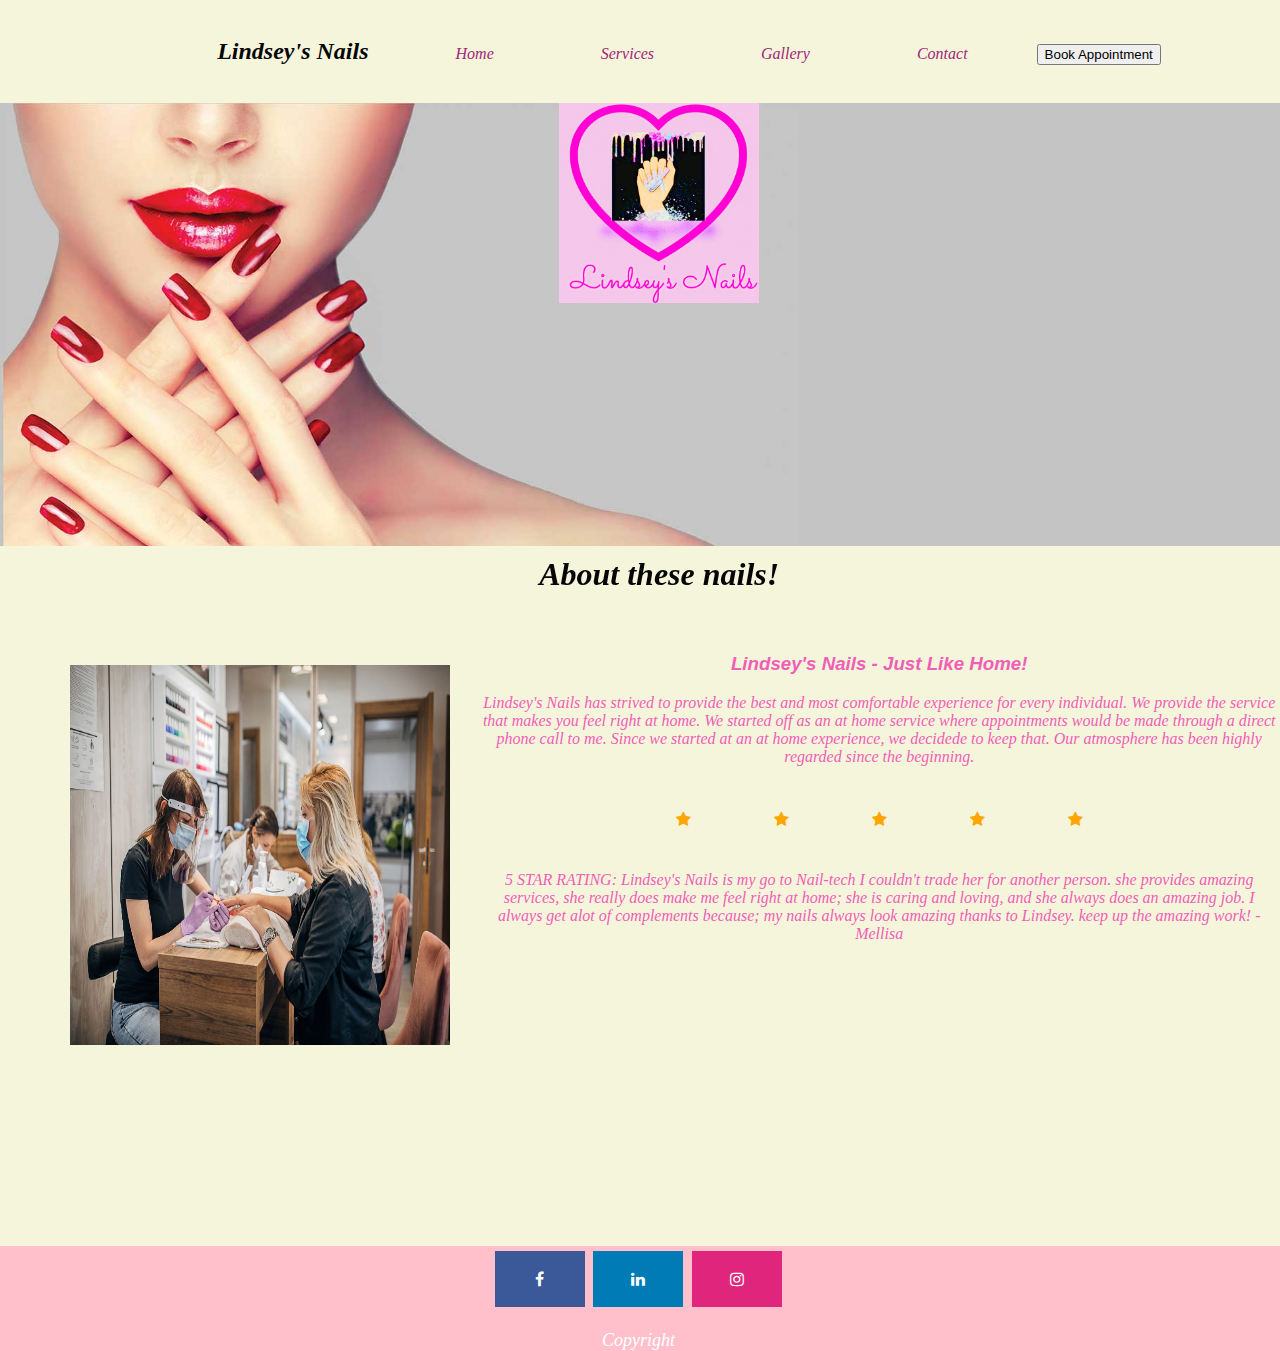
<file: index.html>
<!DOCTYPE html>
<html>

<head>
  <title>repl.it</title>
  <link rel="stylesheet" href="https://cdnjs.cloudflare.com/ajax/libs/font-awesome/4.7.0/css/font-awesome.min.css">
  <link rel="stylesheet" href="https://cdnjs.cloudflare.com/ajax/libs/font-awesome/4.7.0/css/font-awesome.min.css">
  <link href="home.css" rel="stylesheet" type="text/css" />
  <style>
    .div1 {
      background-image: url("Nail-tech.jpg");
      background-repeat: no-repeat;
      background-size: cover;
      top: 0;
      left: 0;
      height: 500px;
      width: 103%;
      margin-bottom: -78px;
    }

    .div2 {
      background-color: beige;
      height: 700px;
      width: 103%;
      /* margin-left: -8px; */
    }

    .div3 {
      background-color: black;
    }
    .checked {
  color: orange;
}
  </style>
</head>

<body>
  <!-- Calendly badge widget begin -->
<link href="https://assets.calendly.com/assets/external/widget.css" rel="stylesheet">
<script src="https://assets.calendly.com/assets/external/widget.js" type="text/javascript" async></script>
<script type="text/javascript">window.onload = function() { Calendly.initBadgeWidget({ url: 'https://calendly.com/jpg2838/lindsey-nails?text_color=fd66ff&primary_color=fd66ff', text: 'Schedule time with me', color: '#fd66ff', textColor: '#f8e0a1', branding: true }); }</script>
<!-- Calendly badge widget end -->

  <div>
    <nav>
      <ul>
      
        <li>
       
          <h2>Lindsey's Nails</h2>
        </li>
        <li> <a href="./index.html">Home</a> </li>
        <li> <a href="./Final_Project/Services/Services.html">Services</a></li>
        <li> <a href="./Final_Project/Gallery/Gallery.html">Gallery</a></li>
        <li> <a href="./Final_Project/Contact/Contact.html">Contact</a></li>
      </h4><button onclick="window.location.href = './Final_Project/Appointment/Appointment.html'">Book
        Appointment</button> 
      </ul>
    </nav>
  </div>
  <div class="div1">
    <a href=>
      <img src="Logo.jpeg" alt=>
    </a>

  </div>
  <div class="div2" >
    <h1>About these nails!</h1>
    <div class="About">
      <img src="nails_picture.webp" alt="About us Picture" height="600" width="800">

      <h3>Lindsey's Nails - Just Like Home!</h3>
      <p>Lindsey's Nails has strived to provide the best and most comfortable experience for every individual.
        We provide the service that makes you feel right at home. We started off as an at home service where
        appointments would be made through a direct phone call to me.
        Since we started at an at home experience, we decidede to keep that. Our atmosphere has been highly regarded
        since the beginning. </p>

<h2>  </h2>
<span class="fa fa-star checked"></span>
<span class="fa fa-star checked"></span>
<span class="fa fa-star checked"></span>
<span class="fa fa-star checked"></span>
<span class="fa fa-star checked"></span>

<!-- <img src="pretty-nail-designs-4.jpg" alt="About us Picture" style="width: 20%;"> -->

        <h3> </h3>
        <p> 5 STAR RATING: 
          Lindsey's Nails is my go to Nail-tech I couldn't trade her for another person.
          she provides amazing services, she really does make me feel right at home;
        she is caring and loving, and she always does an amazing job. I always get alot of complements because; 
        my nails always look amazing thanks to Lindsey. keep up the amazing work! -Mellisa
        </p>
        
    </div>
  </div>


  <footer>
    <a href="https://www.facebook.com/profile.php?id=100007937135067" class="fa fa-facebook"></a>
    <a href="https://www.linkedin.com/in/jose-guijosa/" class="fa fa-linkedin"></a>
    <a href="https://www.instagram.com/jpg_4224/" class="fa fa-instagram"></a>
    <p> Copyright </p>
</footer>
</body>

</html>
</file>
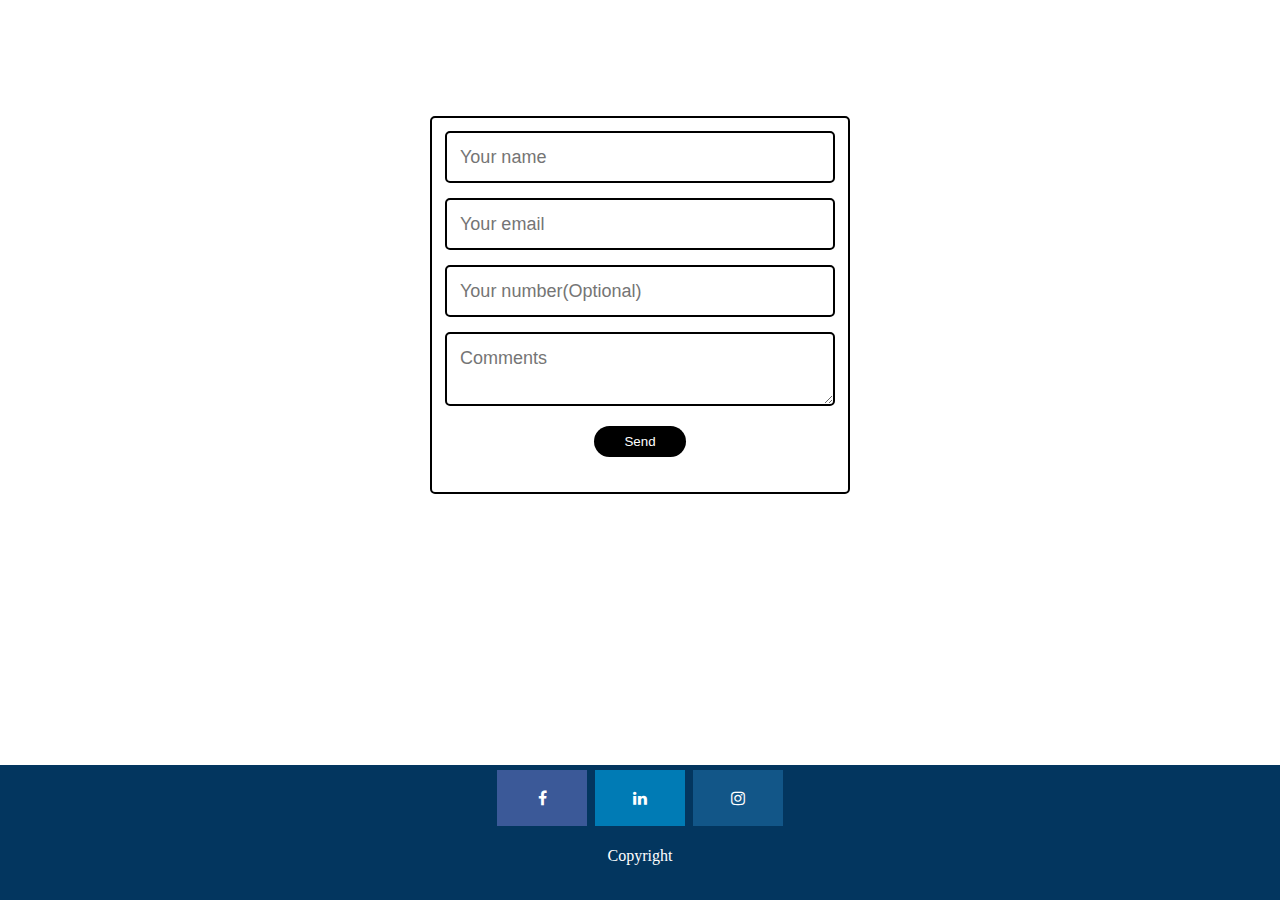
<file: Final Project/Contact/Contact.html>
<!DOCTYPE html>
<html>
<head>
  <title>Contact</title>
  <link href="Contact.css" rel="stylesheet" type="text/css" />
   <link rel="stylesheet" href="https://cdnjs.cloudflare.com/ajax/libs/font-awesome/4.7.0/css/font-awesome.min.css">
</head>
<body>
   <nav>
      <ul>
        
      </ul>
    </nav>
    
  <h1> Contact Me! </h1>
  <section class="box">
	  <form class="contact-form" action="contact.html" method="post">
		  <input name="name" class="contact-form" placeholder="Your name" required/>
      <br/>
      <input name="email" class="contact-form" placeholder="Your email" required/>
      <br/>
      <input name="number" class="contact-form" placeholder="Your number(Optional)"/>
      <br>
      <textarea name="text" class="contact-form" placeholder="Comments"></textarea>
      <br>
      <input type="submit" value="Send" id="Send"/>
      <br/>

      <br/>

	  </form>
  </section>
<footer> 
 <a href="https://www.facebook.com/profile.php?id=100007937135067" class="fa fa-facebook"></a>
 <a href="https://www.linkedin.com/in/jose-guijosa/" class="fa fa-linkedin"></a>
 <a href="https://www.instagram.com/jpg_4224/" class="fa fa-instagram"></a>
<p> Copyright </p> 
</body>

 </html>
</file>
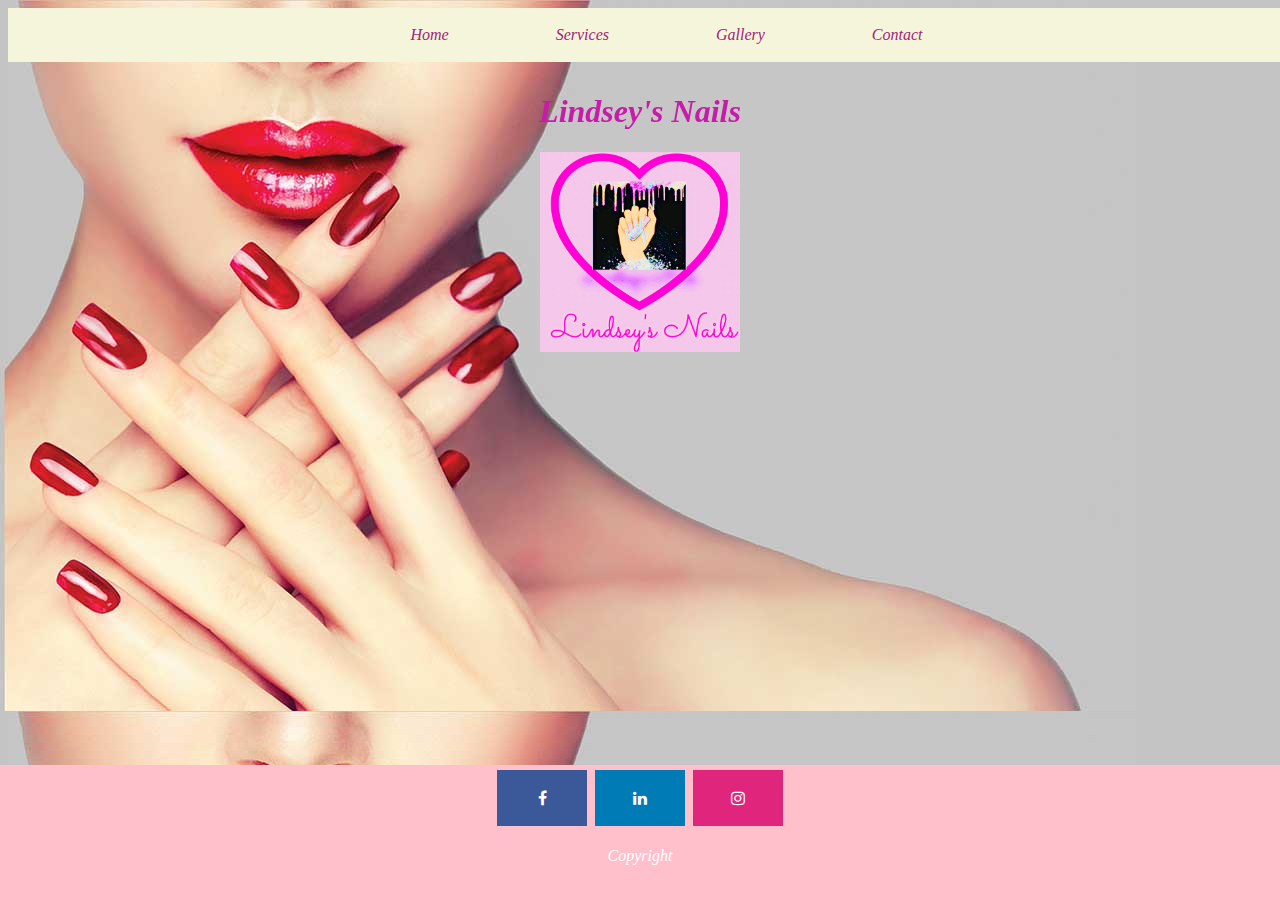
<file: Final Project/Home/home.html>
<!DOCTYPE html>
<html>
<head>
  <title>repl.it</title>
  <link href="home.css" rel="stylesheet" type="text/css" />
  <link rel="stylesheet" href="https://cdnjs.cloudflare.com/ajax/libs/font-awesome/4.7.0/css/font-awesome.min.css">
  </head>
  <body>
    <nav>
      <ul>
        <li> <a href="../Home/Home.html">Home</a> </li> 
        <li> <a href="../Services/Services.html">Services</a></li>
        <li> <a href="../Gallery/Gallery.html">Gallery</a></li>
        <li> <a href="../Contact/Contact.html">Contact</a></li>
      </ul>
    </nav>
    <div class = "fade-text"> 
     <h1> Lindsey's Nails </h1>
    </div>
    <div class = >
      <a href=  >
        <img src= "Logo.jpeg"alt= > 
      </a>
      <div class = "fade-text"></div>
      <br>
      <br>
      <br>
      <br>
      <br>
      <br>
      <br>
      <br>
      <br>
      <br>
    <div class = "fade-text-para">
      <h2>  </h2>
    </div>
  
  
  <footer>
    <a href="https://www.facebook.com/profile.php?id=100007937135067" class="fa fa-facebook"></a>
    <a href="https://www.linkedin.com/in/jose-guijosa/" class="fa fa-linkedin"></a>
    <a href="https://www.instagram.com/jpg_4224/" class="fa fa-instagram"></a>
   <p> Copyright </p> 
</body>
</html>
</file>
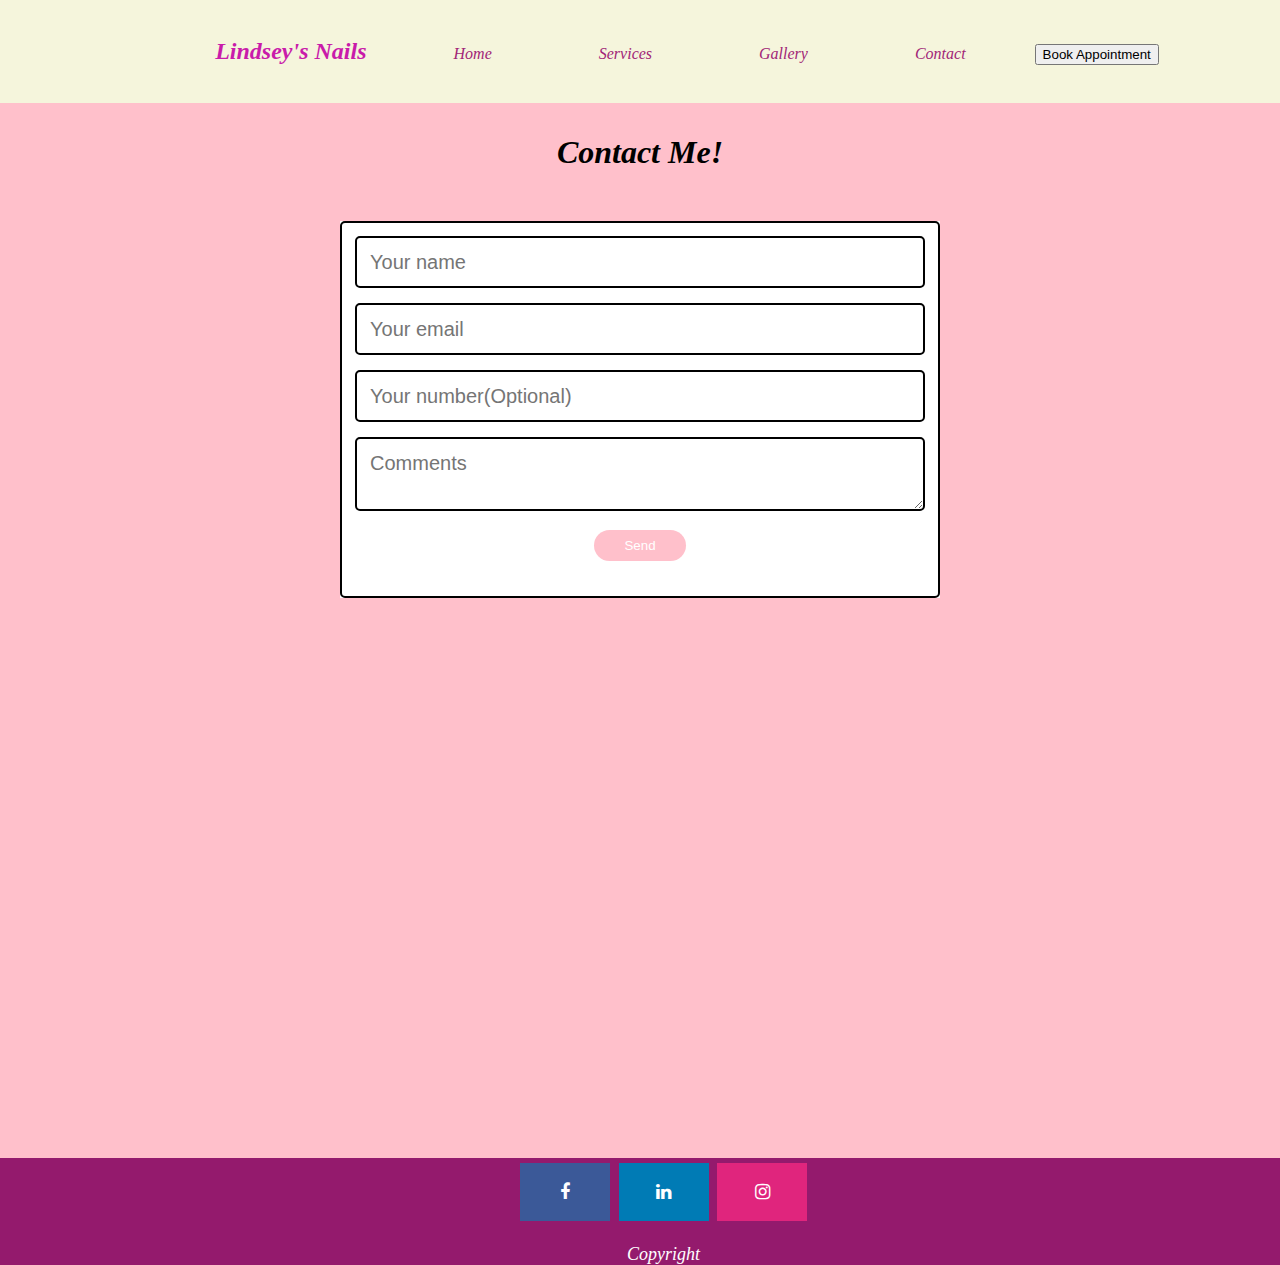
<file: Final_Project/Contact/Contact.html>
<!DOCTYPE html>
<html>
<head>
  <title>Contact</title>
  <link href="Contact.css" rel="stylesheet" type="text/css" />
   <link rel="stylesheet" href="https://cdnjs.cloudflare.com/ajax/libs/font-awesome/4.7.0/css/font-awesome.min.css">
</head>
<body>
   <nav>
    <ul>
      <li><h2>Lindsey's Nails</h2></li>
      <li> <a href="../../index.html">Home</a> </li> 
      <li> <a href="../Services/Services.html">Services</a></li>
      <li> <a href="../Gallery/Gallery.html">Gallery</a></li>
      <li> <a href="../Contact/Contact.html">Contact</a></li>
    </h4><button onclick="window.location.href = './Final_Project/Appointment/Appointment.html'">Book
      Appointment</button> 
    </ul>
    </nav>
    <div id ="page-container">
  <h1> Contact Me! </h1>
  <div class="box">
	  <form class="contact-form" action="contact.html" method="post">
		  <input name="name" class="contact-form" placeholder="Your name" required/>
      <br/>
      <input name="email" class="contact-form" placeholder="Your email" required/>
      <br/>
      <input name="number" class="contact-form" placeholder="Your number(Optional)"/>
      <br>
      <textarea name="text" class="contact-form" placeholder="Comments"></textarea>
      <br>
      <input type="submit" value="Send" id="Send"/>
      <br/>

      <br/>

	  </form>
  </div>
    <iframe src="https://www.google.com/maps/embed?pb=!1m18!1m12!1m3!1d13385818.89776789!2d-97.72103359999998!3d35.006149600000015!2m3!1f0!2f0!3f0!3m2!1i1024!2i768!4f13.1!3m3!1m2!1s0x8856832c57f0fc87%3A0xbd566135231a2a0b!2sRed%20Ventures!5e0!3m2!1sen!2sus!4v1659457399225!5m2!1sen!2sus" width="600" height="450" style="border:0;" allowfullscreen="" loading="lazy" referrerpolicy="no-referrer-when-downgrade"></iframe>

<footer> 
 <a href="https://www.facebook.com/profile.php?id=100007937135067" class="fa fa-facebook"></a>
 <a href="https://www.linkedin.com/in/jose-guijosa/" class="fa fa-linkedin"></a>
 <a href="https://www.instagram.com/jpg_4224/" class="fa fa-instagram"></a>
<p> Copyright </p> 
</footer>
    </div>
</body>

 </html>
</file>
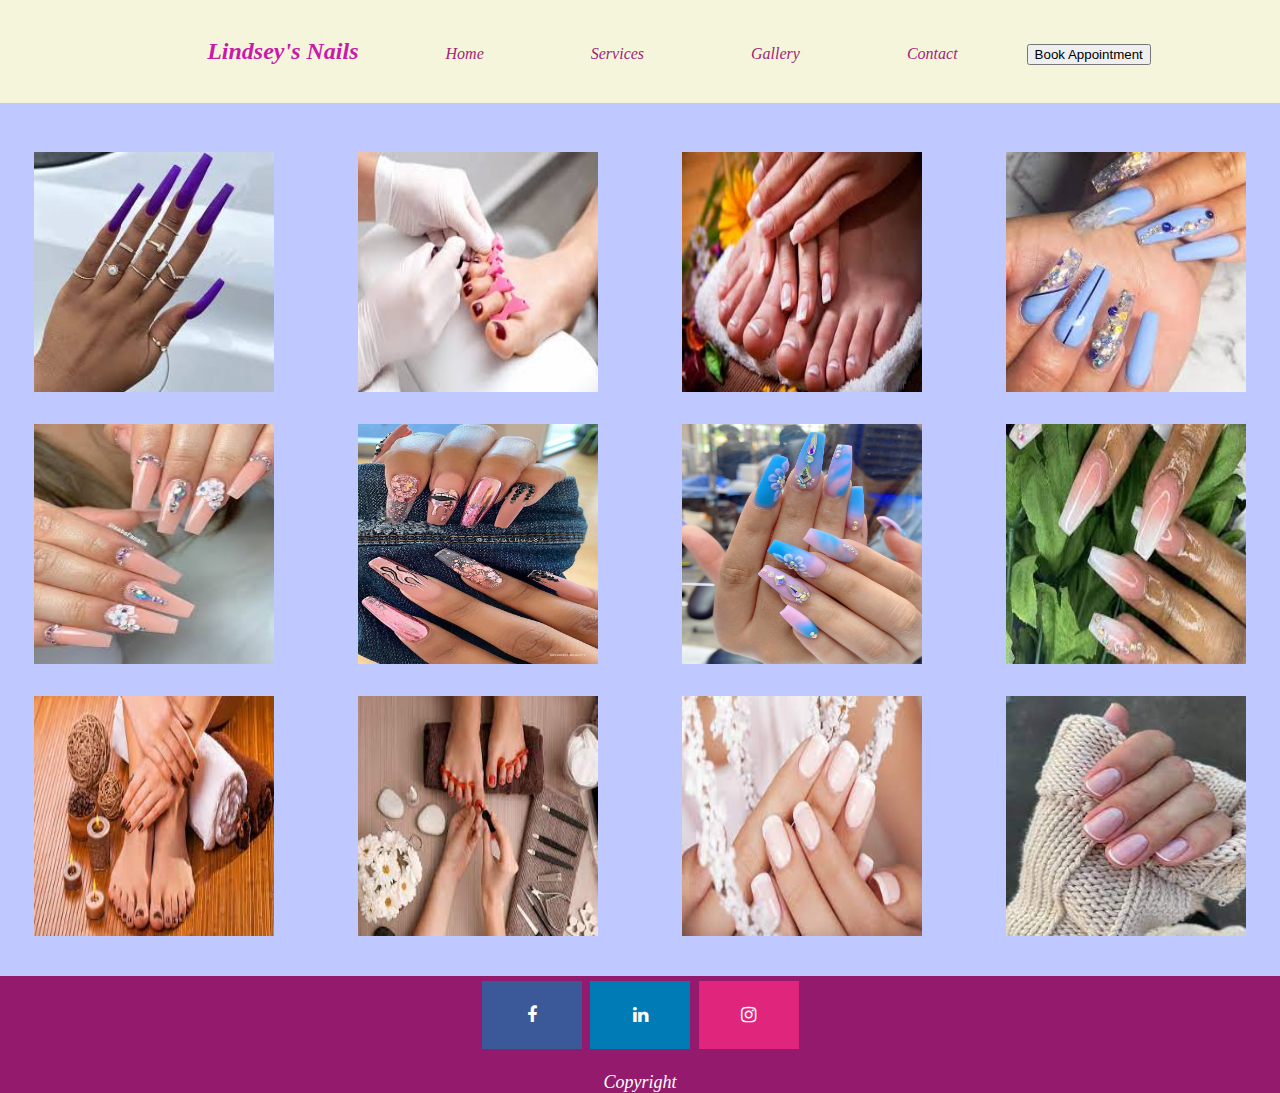
<file: Final_Project/Gallery/Gallery.html>
<!DOCTYPE html>
<html lang="en">
<head>
    <meta charset="UTF-8">
    <meta http-equiv="X-UA-Compatible" content="IE=edge">
    <meta name="viewport" content="width=device-width, initial-scale=1.0">
    <title>Gallery</title>
    <link href="Gallery.css" rel="stylesheet" type="text/css" />
    <link rel="stylesheet" href="https://cdnjs.cloudflare.com/ajax/libs/font-awesome/4.7.0/css/font-awesome.min.css">
</head>
<body>
    <nav>
      <ul>
        <li><h2>Lindsey's Nails</h2></li>
        <li> <a href="../../index.html">Home</a> </li> 
        <li> <a href="../Services/Services.html">Services</a></li>
        <li> <a href="../Gallery/Gallery.html">Gallery</a></li>
        <li> <a href="../Contact/Contact.html">Contact</a></li>
    </h4><button onclick="window.location.href = './Final_Project/Appointment/Appointment.html'">Book
        Appointment</button> 
      </ul>
    </nav>
    <div id="page-contains">
    <div class="grid-cont">
        <div class="img-cont">
            <img src="images-1.jpeg" alt=>
        </div>
        <div class="img-cont">
            <img src="images-2.jpeg" alt=>
        </div>
        <div class="img-cont">
            <img src="images-3.jpeg" alt=>
        </div>
        <div class="img-cont">
            <img src="images-5.jpeg" alt=>
        </div>
        <div class="img-cont">
            <img src="images.jpeg" alt=>
        </div>
        <div class="img-cont">
            <img src="nail_art.jpg" alt=>
        </div>
        <div class="img-cont">
            <img src="Nails 1.jpg" alt=>
        </div>
        <div class="img-cont">
            <img src="Nails-2.jpeg" alt=>
        </div>
        <div class="img-cont">
            <img src="Nails-3.jpeg" alt=>
        </div>
        <div class="img-cont">
            <img src="Nails-4.jpeg" alt=>
        </div>
        <div class="img-cont">
            <img src="SNS.jpeg" alt=>
        </div>
        <div class="img-cont">
            <img src="SNS_2.jpeg" alt=>
        </div>
    </div>
    <footer><a href="https://www.facebook.com/profile.php?id=100007937135067" class="fa fa-facebook"></a>
    <a href="https://www.linkedin.com/in/jose-guijosa/" class="fa fa-linkedin"></a>
    <a href="https://www.instagram.com/jpg_4224/" class="fa fa-instagram"></a>
    <p> Copyright </p> 
    </footer>
    </div>
</body>

</html>
</file>
<file: home.css>
html {
  overflow-x: hidden;
}

nav {
    position: sticky;
    top: 0;
    /* margin-left: -5px; */
    margin-right: 0px;
    /* margin-top: -8px; */
    margin-bottom: 0px;
    width: 100%;
  }
  
  nav ul{
    position: sticky;
    top: 0;
    margin:0px;
    list-style-type: none;
    overflow: hidden;
    background-color:beige;
    text-align: center;
    width: 100% 
  }
  
  nav li{
    display:inline-block;
    padding: 18px;
    padding-right: 45px;
  }
  
  nav li a{
    color: rgb(161, 37, 119);
    padding: 20px;
    text-align: center;
    text-decoration: none;
  }
  
  nav li a:hover{
    background-color: rgb(144, 21, 109);
    color: white;
    font-family: 'Times New Roman', Times, serif;
    font-size: large;
  }

  nav li h2 {
    text-align: left;
    position: left;
    left: 1em;
  }
  
body {
  text-align: center;
  color: rgb(7, 6, 7);
  font-style: italic;
  margin: 0;
  width: 100%;
} 
  
   .contact-form{
    font-family: Arial;
    font-weight:500;
    font-size: 18px;
    border-radius: 5px;
    line-height: 22px;
    background-color: transparent;
    border:2px solid rgba(91, 147, 18, 0);
    transition: all 0.3s;
    padding: 13px;
    margin-bottom: 15px;
    width:100%;
    box-sizing: border-box;
    outline:0;
  }
  
  #Send
  {
    border: 0;
    background: pink;
    color: #fff;
    padding: 8px 30px;
    border-radius: 10px;
    cursor: pointer;
    transition: 0.5s;
  }
  
  #Send:hover
  {
     background: rgb(172, 169, 169);
  }
  
  .box{
    background-color: rgb(53, 66, 166);
    max-width:420px; margin:40px auto;
  }
  
  h1 {
    position: relative;
    padding-top: 10px;
  }
  .About {
    padding: 20px 40px 40px;
    max-width: 100%;
    float: left;
    color: rgb(241, 94, 183);
    display: inline;
    color: rgb(241, 94, 183);
  }

  .About img{
    position: float;
    float: left;
    margin: 30px;
    width: 380px;
    height: 380px;
  }

  .About h3{
    font-family: 'Lucida Sans', 'Lucida Sans Regular', 'Lucida Grande', 'Lucida Sans Unicode', Geneva, Verdana, sans-serif;
    font-weight: bold;
  }
  
  footer{
    background-color: pink;
    color: white;
    margin-left: -8px;
    margin-bottom: -18px;
    /* position: relative; */
    width: 101%;
    text-align: center;
    font-size: large;
  }

  .fa {
    padding: 20px;
    font-size: 1rem;
    width: 50px;
    text-align: center;
    text-decoration: none;
    margin: 5px 2px;
  }
  
  .fa:hover {
      opacity: 0.7;
  }
  
  .fa-linkedin {
    background: #007bb5;
    color: white;
  }
  
  .fa-instagram {
    background: #e0257d;
    color: white;
  }
  
  .fa-facebook {
    background: #3B5998;
    color: white;
    }
  
  .fa-email {
    background: rgb(89, 136, 238);
    color: white;
  }
  img {
    width: 200px;
    height: 200px;                                                                             
  }
</file>
<file: Final Project/Contact/Contact.css>
nav {
    position: sticky;
    top: 0;
  }
  
  nav ul{
    position: sticky;
    top: 0;
    margin:0px;
    list-style-type: none;
    overflow: hidden;
    background-color:rgb(3, 54, 95);
    text-align: center;
    width: 100% 
  }
  
  nav li{
    display:inline-block;
    padding: 18px;
    padding-right: 45px;
  }
  
  nav li a{
    color: black;
    padding: 20px;
    text-align: center;
    text-decoration: none;
  }
  
  nav li a:hover{
    background-color: rgb(3, 54, 95);
    color: white;
    font-family: Arial, Helvetica, sans-serif;
  }
  
  
  body {
    background-image: url(https://i.pinimg.com/originals/51/c3/84/51c3840e2043c6cc0e1e093962e57744.jpg);
    text-align: center;
  
  } 
  
   .contact-form{
    font-family: Arial;
    font-weight:500;
    font-size: 18px;
    border-radius: 5px;
    line-height: 22px;
    background-color: transparent;
    border:2px solid black;
    transition: all 0.3s;
    padding: 13px;
    margin-bottom: 15px;
    width:100%;
    box-sizing: border-box;
    outline:0;
  }
  
  #Send
  {
    border: 0;
    background: black;
    color: #fff;
    padding: 8px 30px;
    border-radius: 20px;
    cursor: pointer;
    transition: 0.5s;
  }
  
  #Send:hover
  {
     background: rgb(172, 169, 169);
  }
  
  .box{
    background-color: white;
    max-width:420px; margin:40px auto;
  }
  
  h1 {
    position: relative;
    padding-top: 10px;
  }
  
  footer{
    background-color: rgb(3, 54, 95);
    color: white;
    position: absolute;
    left: 0;
    bottom: 0;
    width: 100%;
    height: 15%;
    text-align: center;
  }
  
  .fa {
    padding: 20px;
    font-size: 1rem;
    width: 50px;
    text-align: center;
    text-decoration: none;
    margin: 5px 2px;
  }
  
  .fa:hover {
      opacity: 0.7;
  }
  
  .fa-linkedin {
    background: #007bb5;
    color: white;
  }
  
  .fa-instagram {
    background: #125688;
    color: white;
  }
  
  .fa-facebook {
    background: #3B5998;
    color: white;
    }
  
  .fa-email {
    background: rgb(89, 136, 238);
    color: white;
  }
  
  h1{
    color: white;
  }
</file>
<file: Final Project/Home/home.css>
nav {
    position: sticky;
    top: 0;
  }
  
  nav ul{
    position: sticky;
    top: 0;
    margin:0px;
    list-style-type: none;
    overflow: hidden;
    background-color:beige;
    text-align: center;
    width: 100% 
  }
  
  nav li{
    display:inline-block;
    padding: 18px;
    padding-right: 45px;
  }
  
  nav li a{
    color: rgb(161, 37, 119);
    padding: 20px;
    text-align: center;
    text-decoration: none;
  }
  
  nav li a:hover{
    background-color: rgb(144, 21, 109);
    color: white;
    font-family: 'Times New Roman', Times, serif;
    font-size: large;
  }
  
  
  body {
    text-align: center;
    color: rgb(201, 27, 170);
    font-style: italic;
    background-image: url("Nail-tech.jpg");
  
  } 
  
   .contact-form{
    font-family: Arial;
    font-weight:500;
    font-size: 18px;
    border-radius: 5px;
    line-height: 22px;
    background-color: transparent;
    border:2px solid rgba(91, 147, 18, 0);
    transition: all 0.3s;
    padding: 13px;
    margin-bottom: 15px;
    width:100%;
    box-sizing: border-box;
    outline:0;
  }
  
  #Send
  {
    border: 0;
    background: pink;
    color: #fff;
    padding: 8px 30px;
    border-radius: 20px;
    cursor: pointer;
    transition: 0.5s;
  }
  
  #Send:hover
  {
     background: rgb(172, 169, 169);
  }
  
  .box{
    background-color: rgb(53, 66, 166);
    max-width:420px; margin:40px auto;
  }
  
  h1 {
    position: relative;
    padding-top: 10px;
  }
  
  footer{
    background-color: pink;
    color: white;
    position: absolute;
    left: 0;
    bottom: 0;
    width: 100%;
    height: 15%;
    text-align: center;
  }

  .fa {
    padding: 20px;
    font-size: 1rem;
    width: 50px;
    text-align: center;
    text-decoration: none;
    margin: 5px 2px;
  }
  
  .fa:hover {
      opacity: 0.7;
  }
  
  .fa-linkedin {
    background: #007bb5;
    color: white;
  }
  
  .fa-instagram {
    background: #e0257d;
    color: white;
  }
  
  .fa-facebook {
    background: #3B5998;
    color: white;
    }
  
  .fa-email {
    background: rgb(89, 136, 238);
    color: white;
  }
  img {
    width: 200px;
    height: 200px;                                                                             
  }
</file>
<file: Final_Project/Contact/Contact.css>
html {
  overflow-x: hidden;
}
nav {
  /* position: sticky; */
  top: 0;
  margin-left: -10px;
  margin-right: 0px;
  margin-top: -8px;
  margin-bottom: 0px;
  /* width: 100%; */
}

nav ul{
  /* position: sticky; */
  top: 0;
  margin:0px;
  list-style-type: none;
  overflow: hidden;
  background-color:beige;
  text-align: center;
  width: 100vw; 
}

nav li{
  display:inline-block;
  padding: 18px;
  padding-right: 45px;
}

nav li a{
  color: rgb(161, 37, 119);
  padding: 20px;
  text-align: center;
  text-decoration: none;
}

nav li a:hover{
  background-color: rgb(144, 21, 109);
  color: white;
  font-family: 'Times New Roman', Times, serif;
  font-size: large;
}

nav li h2 {
  text-align: left;
  position: left;
  left: 1em;
}
  
  
  body {
    text-align: center;
    color: rgb(201, 27, 170);
    font-style: italic;
    background-color: pink;
  } 
  #page-container {
    position: relative;
    min-height: 100vh;
  }
  
   .contact-form{
    font-family: Arial;
    font-weight:500;
    font-size: 20px;
    border-radius: 5px;
    line-height: 22px;
    background-color: transparent;
    border:2px solid black;
    transition: all 0.3s;
    padding: 13px;
    margin-bottom: 15px;
    width:100%;
    box-sizing: border-box;
    outline:0;
  }
  
  #Send
  {
    border: 0;
    background: pink;
    color: #fff;
    padding: 8px 30px;
    border-radius: 20px;
    cursor: pointer;
    transition: 0.5s;
  }
  
  #Send:hover
  {
     background: rgb(172, 169, 169);
  }
  
  .box{
    background-color: white;
    max-width:600px; margin:50px auto;
    /* height: 30px; */
    /* padding-bottom: 1rem; */
  }
  
  h1 {
    position: relative;
    padding-top: 10px;
  }

  iframe{
    padding-bottom: 3.5rem;
  }
  
  footer{
    background-color: rgb(148, 26, 109);
    color: white;
    margin-left: -8px;
    margin-bottom: -18px;
    position: relative;
    width: 105%;
    text-align: center;
    font-size: large;
  }
  
  .fa {
    padding: 20px;
    font-size: 1rem;
    width: 50px;
    text-align: center;
    text-decoration: none;
    margin: 5px 2px;
  }
  
  .fa:hover {
      opacity: 0.7;
  }
  
  .fa-linkedin {
    background: #007bb5;
    color: white;
  }
  
  .fa-instagram {
    background: #e0257d;
    color: white;
  }
  
  .fa-facebook {
    background: #3B5998;
    color: white;
    }
  
  .fa-email {
    background: rgb(89, 136, 238);
    color: white;
  }
  
  h1{
    color: black;
  }
</file>
<file: Final_Project/Gallery/Gallery.css>
html {
  overflow-x: hidden;
}
body{
    background-color: rgb(192, 201, 255);
    color: rgb(201, 27, 170);
    font-style: italic;
}
.grid-cont{
    display: grid;
    grid-template-columns: repeat(4,2fr);
    grid-auto-rows: 15em;
    grid-gap: 2em;
    padding-bottom: 2.5rem;

}

.img-cont img{
    align-items: center;
    width: 15em;
    height: 15em;
}

.img-cont img:hover{
    color: rgb(179, 245, 204);
    transform: scale(1.05);
}

nav {
  position: relative;
  top: 0;
  margin-left: -10px;
  margin-right: 0px;
  margin-top: -8px;
  margin-bottom: 0px;
  width: 100%;
  height: 120px;
  padding-bottom: 2rem;
}

nav ul{
  position: sticky;
  top: 0;
  margin:0px;
  list-style-type: none;
  overflow: hidden;
  background-color:beige;
  text-align: center;
  width: 100%;
  color: rgb(201, 27, 170);
  font-style: italic;
}

nav li{
  display:inline-block;
  padding: 18px;
  padding-right: 45px;
}

nav li a{
  color: rgb(161, 37, 119);
  padding: 20px;
  text-align: center;
  text-decoration: none;
}

nav li a:hover{
  background-color: rgb(144, 21, 109);
  color: white;
  font-family: 'Times New Roman', Times, serif;
  font-size: large;
}

nav li h2 {
  text-align: left;
  position: left;
  left: 1em;
}
    
    
    body {
      text-align: center;
    
    } 

    #page-container {
      position: relative;
      min-height: 100vh;
    }
    
    h1 {
      position: relative;
      padding-top: 10px;
    }
    
    footer{
      background-color: rgb(148, 26, 109);
      color: white;
      margin-left: -8px;
      margin-bottom: -18px;
      position: relative;
      /* width: 100%; */
      text-align: center;
      font-size: large;
      width: 100vw;
      }
    
      .fa {
        padding: 25px;
        font-size: 1rem;
        width: 50px;
        text-align: center;
        text-decoration: none;
        margin: 5px 2px;
      }
      
      .fa:hover {
          opacity: 0.7;
      }
      
      .fa-linkedin {
        background: #007bb5;
        color: white;
      }
      
      .fa-instagram {
        background: #e0257d;
        color: white;
      }
      
      .fa-facebook {
        background: #3B5998;
        color: white;
        }
      
      .fa-email {
        background: rgb(89, 136, 238);
        color: white;
      }
</file>
